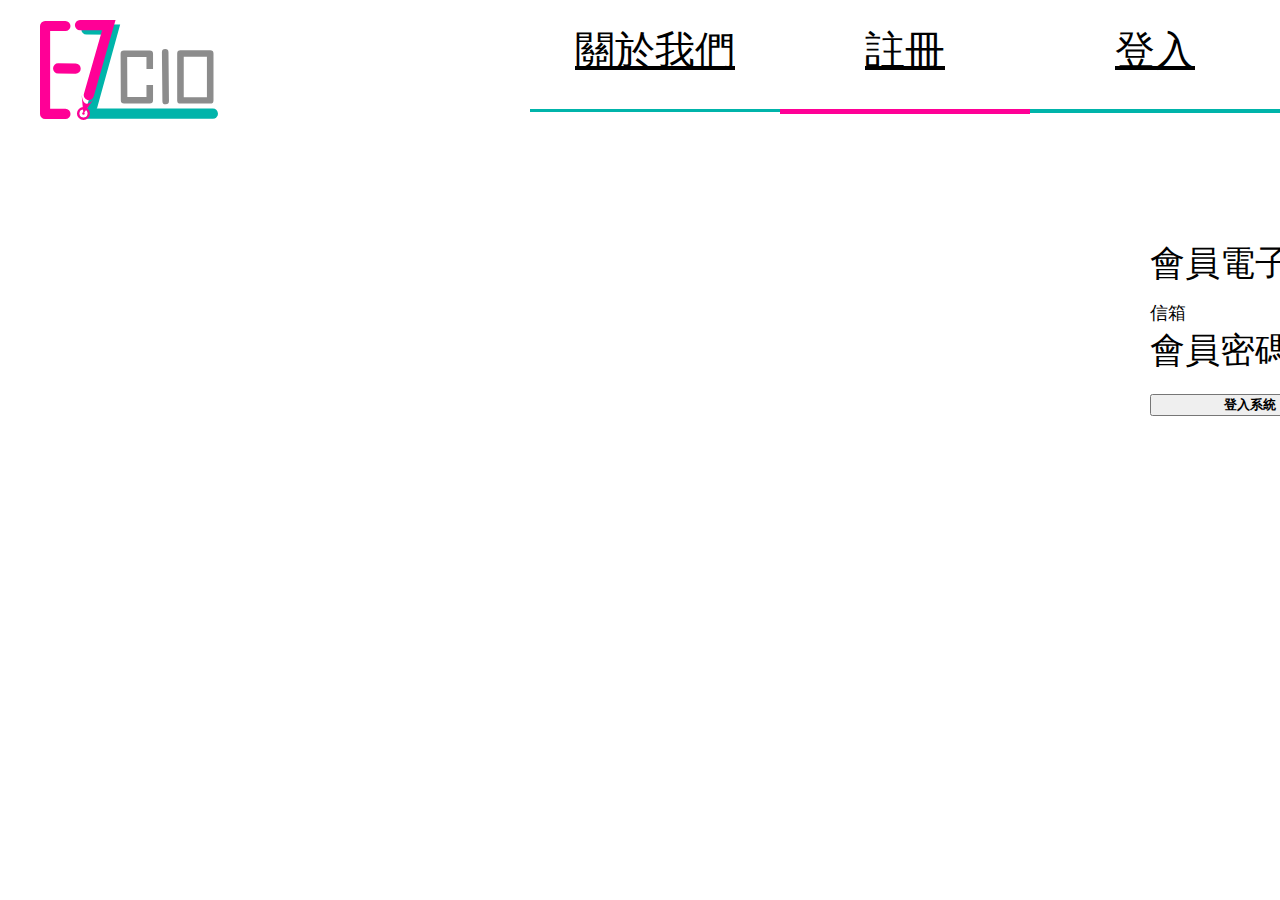
<file: Login/index.html>
<!doctype html>
<html>
<head>
<meta charset="utf-8">
<title>EZclo</title>
<link href="LoginStyle.css" rel="stylesheet" type="text/css">
<link rel="stylesheet" href="https://stackpath.bootstrapcdn.com/bootstrap/4.2.1/css/bootstrap.min.css" integrity="sha384-GJzZqFGwb1QTTN6wy59ffF1BuGJpLSa9DkKMp0DgiMDm4iYMj70gZWKYbI706tWS" crossorigin="anonymous">
	
</head>

<body>
	
<div class="container-fluid">
<div class="shadow p-4 mb-5 bg-white rounded">
  
	
	<div class="options">
	<a class= "a1" href="#">登入</a>
		</div>
	
	<div class="options">
	<a class= "a2" href="#">註冊</a>
		</div>
	
	<div class="options">
	<a class= "a3" href="#">關於我們</a>
	  </div>
	
	<h1><img src="logo-f.svg" alt=""/></h1>
</div>


<div class="login-form">		
<form>
  <div class="form-group">
    <label for="exampleInputEmail1">會員電子信箱</label>
    <input type="email" class="form-control" id="exampleInputEmail1" aria-describedby="emailHelp" placeholder="Enter email">
    <small id="emailHelp" class="form-text text-muted">請輸入您註冊時的電子信箱</small>
  </div>
  <div class="form-group">
    <label for="exampleInputPassword1">會員密碼</label>
    <input type="password" class="form-control" id="exampleInputPassword1" placeholder="Password">
  </div>
  <div class="signbox">
    <button type="submit" class="btn btn-primary">
    <h4>登入系統</h4>
    </button>
    	  
		  <a href="#">忘記密碼</a>
		  
		  <a href="#">我要註冊</a>
		 
	 
	  
	  

  </div>
  
</form>
</div>		
</div>		
	

	
	
	

	
	
<script src="https://code.jquery.com/jquery-3.3.1.slim.min.js" integrity="sha384-q8i/X+965DzO0rT7abK41JStQIAqVgRVzpbzo5smXKp4YfRvH+8abtTE1Pi6jizo" crossorigin="anonymous"></script>
<script src="https://cdnjs.cloudflare.com/ajax/libs/popper.js/1.14.6/umd/popper.min.js" integrity="sha384-wHAiFfRlMFy6i5SRaxvfOCifBUQy1xHdJ/yoi7FRNXMRBu5WHdZYu1hA6ZOblgut" crossorigin="anonymous"></script>
<script src="https://stackpath.bootstrapcdn.com/bootstrap/4.2.1/js/bootstrap.min.js" integrity="sha384-B0UglyR+jN6CkvvICOB2joaf5I4l3gm9GU6Hc1og6Ls7i6U/mkkaduKaBhlAXv9k" crossorigin="anonymous"></script>	
</body>
</html>
</file>
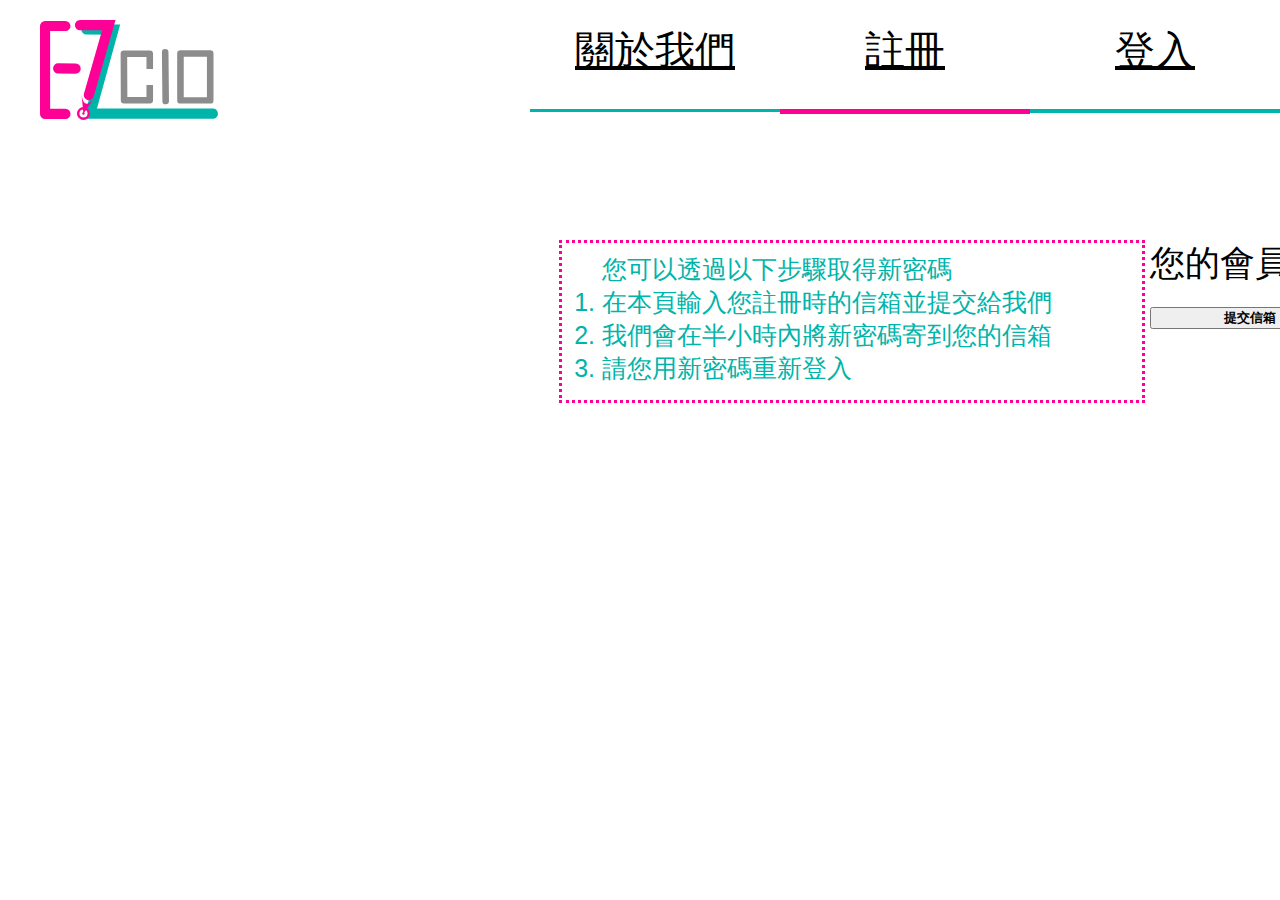
<file: pass/ppassIndex.html>
<!doctype html>
<html>
<head>
<meta charset="utf-8">
<title>無標題文件</title>
<link href="PassStyle.css" rel="stylesheet" type="text/css">
<link rel="stylesheet" href="https://stackpath.bootstrapcdn.com/bootstrap/4.2.1/css/bootstrap.min.css" integrity="sha384-GJzZqFGwb1QTTN6wy59ffF1BuGJpLSa9DkKMp0DgiMDm4iYMj70gZWKYbI706tWS" crossorigin="anonymous">
</head>

<body>
	<div class="container-fluid">
<div class="shadow p-4 mb-5 bg-white rounded">
  <div class="options"> <a class= "a1" href="#">登入</a> </div>
  <div class="options"> <a class= "a2" href="#">註冊</a> </div>
  <div class="options"> <a class= "a3" href="#">關於我們</a> </div>
  <h1><img src="logo-f.svg" alt=""/></h1>
</div>
<div class="login-form">
	
	<div class="note">
      <p> 您可以透過以下步驟取得新密碼</p>
	  <ol>
	    <li> 在本頁輸入您註冊時的信箱並提交給我們</li>
	    <li> 我們會在半小時內將新密碼寄到您的信箱</li>
	    <li> 請您用新密碼重新登入 </li>
      </ol>
    </div>
	
	
  <form>
    <div class="form-group">
	  <p></p>
    <label for="exampleInputEmail1">您的會員信箱</label>
    <input type="email" class="form-control" id="exampleInputEmail1" aria-describedby="emailHelp" placeholder="Enter email">
    <small id="emailHelp" class="form-text text-muted">請輸入您註冊時的信箱</small>
    <div class="signbox">
      <button type="submit" class="btn btn-primary">
      <h4>提交信箱</h4>
      </button>
    </div>
  </form>
</div>
	</div>
		</div>
<script src="https://code.jquery.com/jquery-3.3.1.slim.min.js" integrity="sha384-q8i/X+965DzO0rT7abK41JStQIAqVgRVzpbzo5smXKp4YfRvH+8abtTE1Pi6jizo" crossorigin="anonymous"></script> 
<script src="https://cdnjs.cloudflare.com/ajax/libs/popper.js/1.14.6/umd/popper.min.js" integrity="sha384-wHAiFfRlMFy6i5SRaxvfOCifBUQy1xHdJ/yoi7FRNXMRBu5WHdZYu1hA6ZOblgut" crossorigin="anonymous"></script> 
<script src="https://stackpath.bootstrapcdn.com/bootstrap/4.2.1/js/bootstrap.min.js" integrity="sha384-B0UglyR+jN6CkvvICOB2joaf5I4l3gm9GU6Hc1og6Ls7i6U/mkkaduKaBhlAXv9k" crossorigin="anonymous"></script>
</body>
</html>
</file>
<file: Login/LoginStyle.css>
@charset "utf-8";
/* CSS Document */

*{
	padding: 0;
	margin: 0 ;
}
.container-fluid {
	width:100%;
	height: auto;
	
	
}

.shadow {
	width:100%;
	height:140px;
	position: relative;
	
	
}

.shadow h1 img{
    position: absolute;
    height: 100px;
    left: 40px;
    top: 20px;
	
}

.shadow .a1{
        
    	display:block;
	    float:right;
	    width:250px;
	    font-size: 40px;
	font-family: Gotham, "Helvetica Neue", Helvetica, Arial, "微軟正黑體","sans-serif";
	    height: 109px;
	    text-align: center;
	    line-height: 100px;
	    border-bottom:#00B4AA solid;
	border-bottom-width: 4px;
         color: #000000;		 
		
}

.shadow .a2{
        
    	display:block;
	    float:right;
	    width:250px;
	    font-size: 40px;
	font-family: Gotham, "Helvetica Neue", Helvetica, Arial, "微軟正黑體","sans-serif";
	    height: 109px;
	    text-align: center;
	    line-height: 100px;
	    border-bottom:#FF0096 solid;
	    border-bottom-width: 5px;
         color: #000000;		 
		
}

.shadow .a3{
        
    	display:block;
	    float:right;
	    width:250px;
	    font-size: 40px;
	font-family: Gotham, "Helvetica Neue", Helvetica, Arial, "微軟正黑體","sans-serif";
	    height: 109px;
	    text-align: center;
	    line-height: 100px;
	    border-bottom:#00B4AA solid;
	border-bottom-width: 3px;
         color: #000000;		 
		
}

.shadow .a1:hover {
	text-decoration :none;
    background-color:#00B4AA ;
	color:aliceblue;
	

}
.shadow .a2:hover {
	text-decoration :none;
    background-color:#FF0096;
	color:aliceblue;
	

}
.shadow .a3:hover {
	text-decoration :none;
    background-color:#00B4AA;
	color:aliceblue;
	

}

.login-form {
    width:600px;
	margin-left: 1150px;
	margin-top: 100px;
	font-size: 35px;
	font-family: Gotham, "Helvetica Neue", Helvetica, Arial, "微軟正黑體","sans-serif";
	
}
.form-text {
	font-family: Gotham, "Helvetica Neue", Helvetica, Arial, "微軟正黑體","sans-serif";
	font-size: 18px;
	
}

.btn {

 	width:200px;
    margin-top: 20px;
	
		
}

.signbox{}


.signbox a {
	
	display: flex;
	float:right;
	margin:40px 20px 20px 20px;
	font-family: Gotham, "Helvetica Neue", Helvetica, Arial, "微軟正黑體","sans-serif";
	font-size: 25px;
	
	
}
</file>
<file: pass/PassStyle.css>
@charset "utf-8";
/* CSS Document */

*{
	padding: 0;
	margin: 0 ;
}


.shadow {
	width:100%;
	height:140px;
	position: relative;
	
	
}

.shadow h1 img{
    position: absolute;
    height: 100px;
    left: 40px;
    top: 20px;
	
}

.shadow .a1{
        
    	display:block;
	    float:right;
	    width:250px;
	    font-size: 40px;
	font-family: Gotham, "Helvetica Neue", Helvetica, Arial, "微軟正黑體","sans-serif";
	    height: 109px;
	    text-align: center;
	    line-height: 100px;
	    border-bottom:#00B4AA solid;
	border-bottom-width: 4px;
         color: #000000;		 
		
}

.shadow .a2{
        
    	display:block;
	    float:right;
	    width:250px;
	    font-size: 40px;
	font-family: Gotham, "Helvetica Neue", Helvetica, Arial, "微軟正黑體","sans-serif";
	    height: 109px;
	    text-align: center;
	    line-height: 100px;
	    border-bottom:#FF0096 solid;
	    border-bottom-width: 5px;
         color: #000000;		 
		
}

.shadow .a3{
        
    	display:block;
	    float:right;
	    width:250px;
	    font-size: 40px;
	font-family: Gotham, "Helvetica Neue", Helvetica, Arial, "微軟正黑體","sans-serif";
	    height: 109px;
	    text-align: center;
	    line-height: 100px;
	    border-bottom:#00B4AA solid;
	border-bottom-width: 3px;
         color: #000000;		 
		
}

.shadow .a1:hover {
	text-decoration :none;
    background-color:#00B4AA ;
	color:aliceblue;
	

}
.shadow .a2:hover {
	text-decoration :none;
    background-color:#FF0096;
	color:aliceblue;
	

}
.shadow .a3:hover {
	text-decoration :none;
    background-color:#00B4AA;
	color:aliceblue;
	

}

.login-form {
    width:600px;
	margin-left: 1150px;
	margin-top:100px;
	font-size: 35px;
	font-family: Gotham, "Helvetica Neue", Helvetica, Arial, "微軟正黑體","sans-serif";
	
}
.form-text {
	font-family: Gotham, "Helvetica Neue", Helvetica, Arial, "微軟正黑體","sans-serif";
	font-size: 18px;
	
}

.btn {

 	width:200px;
    margin-top: 20px;
	
		
}

.note {
	color: #00B4AA;
	font-size: 25px;
	font-family: Gotham, "Helvetica Neue", Helvetica, Arial, "微軟正黑體","sans-serif";
	position: absolute;
	left: 559px;
	top: 240px;
	width: 530px;
	border: #FF0096 dotted;
	padding: 10px 10px 15px 40px;
	
	
	
}
</file>
